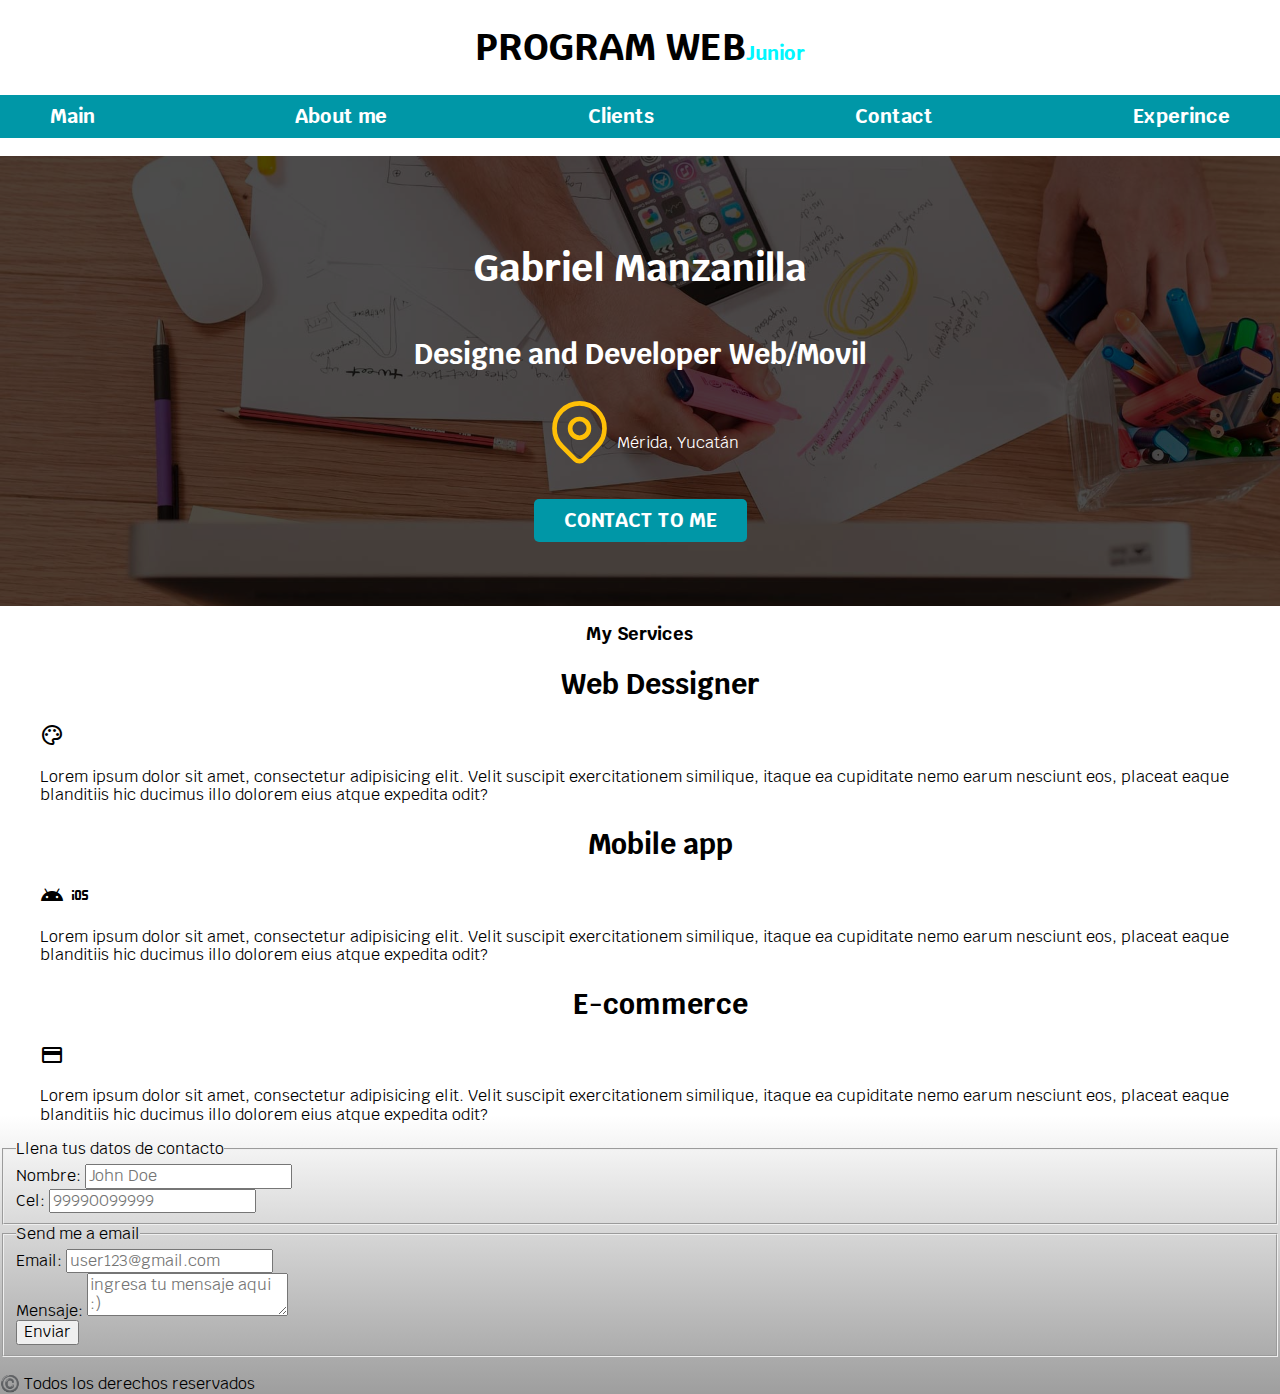
<file: first_page/pages/index.html>
<!DOCTYPE html>
<html lang="en">

<head>
    <meta charset="UTF-8">
    <meta name="viewport" content="width=device-width, initial-scale=1.0">
    <title>First Page</title>
    <!-- Importacion de las google fonts -->
    <link rel="preconnect" href="https://fonts.googleapis.com">
    <link rel="preconnect" href="https://fonts.gstatic.com" crossorigin>
    <link
        href="https://fonts.googleapis.com/css2?family=Krub:ital,wght@0,200;0,300;0,400;0,500;0,600;0,700;1,200;1,300;1,400;1,500;1,600;1,700&display=swap"
        rel="stylesheet">
    <link rel="stylesheet"
        href="https://fonts.googleapis.com/css2?family=Material+Symbols+Outlined:opsz,wght,FILL,GRAD@20..48,100..700,0..1,-50..200" />

<!-- asignacion de los estilos -->
 <!-- siempre va primero el nomralice  -->
 <link rel="preload" href="../css/normalice.css" as="style">
 <link rel="stylesheet" href="../css/normalice.css">
 
    <link rel="preload" href="../css/styles.css" as="style">
    <link rel="stylesheet" href="../css/styles.css">
    <!-- Normalice css -->
</head>  
<body>
    <header>
        <div class="presentation">
            <h1 class="title black">PROGRAM WEB<span>Junior</span></h1>
        </div>
        <div class="nav-bg">
            <nav class="main-navigation container">
                <a href="">Main</a>
                <a href="">About me</a>
                <a href="">Clients</a>
                <a href="">Contact</a>
                <a href="">Experince</a>
            </nav>
        </div>
        <div class="presentation">

            <span class="material-symbols-outlined"> </span>
        </div>
    </header>
    <section class="hero">
        <div class="contenedor-hero">
        <h1 class="title">Gabriel Manzanilla</h1>
        <h2 class="title">Designe and Developer Web/Movil</h2>
        <div class="Ubicación">
        <svg xmlns="http://www.w3.org/2000/svg" class="icon icon-tabler icon-tabler-map-pin" width="75" height="75 " viewBox="0 0 24 24" stroke-width="1.5" stroke="#ffc007" fill="none" stroke-linecap="round" stroke-linejoin="round">
            <path stroke="none" d="M0 0h24v24H0z" fill="none"/>
            <path d="M9 11a3 3 0 1 0 6 0a3 3 0 0 0 -6 0" />
            <path d="M17.657 16.657l-4.243 4.243a2 2 0 0 1 -2.827 0l-4.244 -4.243a8 8 0 1 1 11.314 0z" />
          </svg>
        <p>Mérida, Yucatán</p>
        </div>
        <a class="boton" href="#">Contact to Me</a>
    </section>
    <main>
        <h3>My Services</h3>
        <ul class="skills">
            <li>
                <h2>Web Dessigner</h2>
                <span class="material-symbols-outlined">palette</span>
                <p>Lorem ipsum dolor sit amet, consectetur adipisicing elit. Velit suscipit exercitationem similique,
                    itaque ea cupiditate nemo earum nesciunt eos, placeat eaque blanditiis hic ducimus illo dolorem eius
                    atque expedita odit?</p>
            </li>
            <li>
                <h2>Mobile app</h2>
                <span class="material-symbols-outlined">android</span>
                <span class="material-symbols-outlined"> ios</span>

                <p>Lorem ipsum dolor sit amet, consectetur adipisicing elit. Velit suscipit exercitationem similique,
                    itaque ea cupiditate nemo earum nesciunt eos, placeat eaque blanditiis hic ducimus illo dolorem eius
                    atque expedita odit?</p>
            </li>
            <li>
                <h2>E-commerce</h2>
                <span class="material-symbols-outlined">credit_card</span>
                <p>Lorem ipsum dolor sit amet, consectetur adipisicing elit. Velit suscipit exercitationem similique,
                    itaque ea cupiditate nemo earum nesciunt eos, placeat eaque blanditiis hic ducimus illo dolorem eius
                    atque expedita odit?</p>
            </li>
        </ul>

        <form action="">
            <fieldset>
                <legend>Llena tus datos de contacto</legend>
                <label>Nombre: <input type="text" placeholder="John Doe"></label>
                <br>
                <label>Cel: <input type="tel" placeholder="99990099999"></label>
                <br>
            </fieldset>
            <fieldset>
                <legend>Send me a email</legend>
                <label>Email: <input type="email" placeholder="user123@gmail.com"></label>
                <br>
                <label>Mensaje: <textarea placeholder="ingresa tu mensaje aqui :)"></textarea></label>
                <br>
                <input type="submit" value="Enviar">
            </fieldset>
            <br>
        </form>
    </main>
    <footer>©️ Todos los derechos reservados</footer>
</body>

</html>
</file>
<file: first_page/css/styles.css>
/*Custom properties*/
:root {
    --blanco: #ffffff;
    --oscuro: #212121;
    --primario: #ffc107;
    --secundario: #0097a7;
    --tercero: orange;
    --gris: #757575b3;
    --grisclaro: #DFE9F3;
}


html {
    font-size: 62.5%;
    /*Hack para box model*/
    box-sizing: border-box;
}

/*hack para box model*/
*,
*:before,
*:after {
    box-sizing: inherit;
}

body {
    font-size: 16px;
    font-family: 'Krub', sans-serif;
    background: linear-gradient(to bottom, var(--blanco)80%, var(--gris)100%);
}

h1 {
    font-size: 3.8rem;
}

h2 {
    font-size: 2.8rem;
}

h3 {
    font-size: 1.8rem;
}

h1,
h2,
h3 {
    text-align: center;
}

.title {
    text-align: center;
    
}
.black{
    color: black;
}

.title span {
    font-size: 2rem;
    color: rgb(0, 247, 255);
}

.main-navigation {
    background-color: var(--secundario);
}

.nav-bg {
    background-color: var(--secundario);
}

.container {
    max-width: 120rem;
    /*Una manera de poner los 4 márgenes en 4 propiedades
      margin-top: 0;
      margin-bottom: 0;
      margin-left: auto;*/
    /*margin: 0 auto 0 auto: Tomando la sposiciones de un reloj*/
    margin: 0 auto;
    /*El primer valor corresponde a top-bottom
      y el segundo valor corresponde a right-left*/
}

.main-navigation a {
    padding: 1rem;
    color: var(--blanco);
    /*background-color: var(--primario);*/
    text-decoration: none;
    display: block;
}

/*p{
      background-color: var(--secundario);
      color: var(--blanco);
  }colores para los parrafos */

/*experimentos que hice/*
  /*svg{
    background-color: #757575; cambia el fondo de la imagen
  }*/

.main-navigation {

    display: flex;
    flex-direction: column;
    align-items: center;
    /* justify content es para filas
      align-items es para columnas (flex-direction)*/
    justify-content: space-between;
    font-size: 2rem;
    font-weight: bold;
    /*negritas*/
}

@media (min-width: 768px) {
    .main-navigation {
        flex-direction: row;
        justify-content: space-between;
    }
}

.main-navigation a:hover {

    background-color: var(--primario);
    color: var(--oscuro);
}

/*Tamaños recomendados para media query
  480px para móviles
  768px para tablets
  1140px para laptops
  1400 para dispositivos más grandes como monitores o TVs*/
.hero {
    background-image: url(../src/img/hero.jpg);
    background-repeat: no-repeat;
    background-size: cover;
    height: 450px;
    position: relative;
}

.contenedor-hero {
    position: absolute;
    /*Para mannipular la posición, el hijo simepre debe ser absoluto*/
    background-color: rgba(0, 0, 0, 0.7);
    width: 100%;
    height: 100%;
    display: flex;
    flex-direction: column;
    align-items: center;
    justify-content: center;
}

.contenedor-hero p,
.contenedor-hero h2,h1 {
    color: var(--blanco);
}

.Ubicación {
    display: flex;
    align-items: flex-end;
}

.boton {
    background-color: var(--secundario);
    /*color de fondo del boton*/
    color: var(--blanco);
    /*color del texto*/
    padding: 1rem 3rem;
    margin-top: 3rem;
    /*separación superior*/
    font-size: 2rem;
    text-decoration: none;
    /*Quitar el subrayador*/
    text-transform: uppercase;
    /*convertir texto en negritas*/
    font-weight: bold;
    /*Poner texto en negritas*/
    border-radius: .5rem;
    /*Esquinas redondeadas*/
    width: 90%;
    /*Ancho del boton*/
    text-align: center;
    /*Centrar el texto del botón*/
    border: none;
    /* esto afecta unicamente al boton de la etiqueta input*/
}


@media(min-width: 768px) {
    .boton {
        width: auto;
    }
}

.boton:hover {
    cursor: pointer;
}

.sombra {
    margin-top: 2rem;
    box-shadow: 0px 5px 15px 0px rgba(112, 112, 112, 0.48);
    /*motor para google chrome*/
    -webkit-box-shadow: 0px 5px 15px 0px rgba(112, 112, 112, 0.48);
    /*motor para mozilla firefox*/
    -moz-box-shadow: 0px 5px 15px 0px rgba(112, 112, 112, 0.48);
    background-color: var(--blanco);
    padding: 2rem;
    border-radius: 1rem;
}

/*serivicios*/
@media (min-width: 768px) {
    .servicios {
        display: grid;
        /*grid-template-columns: 1fr 1fr 1fr; alternativa sencilla*/
        /*grid-template-colmuns: 33.3% 3.33% 3.33%; Alternativa porcentajes*/
        grid-template-columns: repeat(3, 1fr);
    }

    .servicio {
        display: flex;
        flex-direction: column;
        align-items: center;
    }

    /*ajustar color y "negritas" del h3*/
    .servicio h3 {
        color: var(--secundario);
        font-weight: normal;
    }

    .servicio p {
        text-align: center;
        /*Interlineado*/
        line-height: 2;
    }

    .servicio .iconos {
        height: 15rem;
        width: 15rem;
        background-color: var(--primario);
        border-radius: 50%;
        display: flex;
        justify-content: center;
        align-items: center;
    }
}

/*contacto*/
.formulario {
    background-color: var(--gris);
    width: min(60rem, 100%);
    /*ahorra el uso de media query. ¿Que es más pequeño, 60 rem o el 100% de la pantalla?*/
    margin: 0 auto;
    border-radius: 1rem;
}

.formulario fieldset {
    border: none;
}

.formulario legend {
    text-align: center;
    font-size: 1.8rem;
    font-weight: bold;
    margin-bottom: 2rem;
    text-transform: uppercase;
    color: var(--primario);
}

@media (min-width:768px) {
    .contenedor-campos {
        display: grid;
        grid-template-columns: repeat(2, 1fr);
        column-gap: 1rem;
        grid-template-rows: auto auto 20rem;
        /*darle el espacio de cada fila*/
    }

    /*nth-child significa el # del hijo. El orden sería: nombre, teléfono, correo y mensaje.
    Como requerimos modificar correo y mensaje, usaremos 3 y 4 en nth-child*/
    .campo:nth-child(3),
    .campo:nth-child(4) {
        grid-column: 1/3;
    }
}

.campo label {
    color: var(--blanco);
    font-weight: bold;
    margin-bottom: .5rem;
    display: block;
    /*lograr que cada label tome todo el espacio disponible y este separado del input*/
}

.input-text {
    width: 100%;
    border: none;
    padding: 1.5rem;
    border-radius: .5rem;
}

.campo textarea {
    height: 20rem;
    /*hacer mas grande la altura del textarea*/
}

/*Utilidades*/
.w-sm-100 {
    width: 100%
}

@media (min-width: 768px) {
    .w-sm-100 {
        width: auto;
    }
}

.flex {
    display: flex;
}

.alinear-derecha {
    justify-content: flex-end;
}

.footer {
    text-align: center;
}
.skills{
    list-style: none;
}
</file>
<file: first_page/css/normalice.css>
/*! normalize.css v8.0.1 | MIT License | github.com/necolas/normalize.css */

/* Document
   ========================================================================== */

/**
 * 1. Correct the line height in all browsers.
 * 2. Prevent adjustments of font size after orientation changes in iOS.
 */

html {
    line-height: 1.15;
    /* 1 */
    -webkit-text-size-adjust: 100%;
    /* 2 */
}

/* Sections
     ========================================================================== */

/**
   * Remove the margin in all browsers.
   */

body {
    margin: 0;
}

/**
   * Render the `main` element consistently in IE.
   */

main {
    display: block;
}

/**
   * Correct the font size and margin on `h1` elements within `section` and
   * `article` contexts in Chrome, Firefox, and Safari.
   */

h1 {
    font-size: 2em;
    margin: 0.67em 0;
}

/* Grouping content
     ========================================================================== */

/**
   * 1. Add the correct box sizing in Firefox.
   * 2. Show the overflow in Edge and IE.
   */

hr {
    box-sizing: content-box;
    /* 1 */
    height: 0;
    /* 1 */
    overflow: visible;
    /* 2 */
}

/**
   * 1. Correct the inheritance and scaling of font size in all browsers.
   * 2. Correct the odd `em` font sizing in all browsers.
   */

pre {
    font-family: monospace, monospace;
    /* 1 */
    font-size: 1em;
    /* 2 */
}

/* Text-level semantics
     ========================================================================== */

/**
   * Remove the gray background on active links in IE 10.
   */

a {
    background-color: transparent;
}

/**
   * 1. Remove the bottom border in Chrome 57-
   * 2. Add the correct text decoration in Chrome, Edge, IE, Opera, and Safari.
   */

abbr[title] {
    border-bottom: none;
    /* 1 */
    text-decoration: underline;
    /* 2 */
    text-decoration: underline dotted;
    /* 2 */
}

/**
   * Add the correct font weight in Chrome, Edge, and Safari.
   */

b,
strong {
    font-weight: bolder;
}

/**
   * 1. Correct the inheritance and scaling of font size in all browsers.
   * 2. Correct the odd `em` font sizing in all browsers.
   */

code,
kbd,
samp {
    font-family: monospace, monospace;
    /* 1 */
    font-size: 1em;
    /* 2 */
}

/**
   * Add the correct font size in all browsers.
   */

small {
    font-size: 80%;
}

/**
   * Prevent `sub` and `sup` elements from affecting the line height in
   * all browsers.
   */

sub,
sup {
    font-size: 75%;
    line-height: 0;
    position: relative;
    vertical-align: baseline;
}

sub {
    bottom: -0.25em;
}

sup {
    top: -0.5em;
}

/* Embedded content
     ========================================================================== */

/**
   * Remove the border on images inside links in IE 10.
   */

img {
    border-style: none;
}

/* Forms
     ========================================================================== */

/**
   * 1. Change the font styles in all browsers.
   * 2. Remove the margin in Firefox and Safari.
   */

button,
input,
optgroup,
select,
textarea {
    font-family: inherit;
    /* 1 */
    font-size: 100%;
    /* 1 */
    line-height: 1.15;
    /* 1 */
    margin: 0;
    /* 2 */
}

/**
   * Show the overflow in IE.
   * 1. Show the overflow in Edge.
   */

button,
input {
    /* 1 */
    overflow: visible;
}

/**
   * Remove the inheritance of text transform in Edge, Firefox, and IE.
   * 1. Remove the inheritance of text transform in Firefox.
   */

button,
select {
    /* 1 */
    text-transform: none;
}

/**
   * Correct the inability to style clickable types in iOS and Safari.
   */

button,
[type="button"],
[type="reset"],
[type="submit"] {
    -webkit-appearance: button;
}

/**
   * Remove the inner border and padding in Firefox.
   */

button::-moz-focus-inner,
[type="button"]::-moz-focus-inner,
[type="reset"]::-moz-focus-inner,
[type="submit"]::-moz-focus-inner {
    border-style: none;
    padding: 0;
}

/**
   * Restore the focus styles unset by the previous rule.
   */

button:-moz-focusring,
[type="button"]:-moz-focusring,
[type="reset"]:-moz-focusring,
[type="submit"]:-moz-focusring {
    outline: 1px dotted ButtonText;
}

/**
   * Correct the padding in Firefox.
   */

fieldset {
    padding: 0.35em 0.75em 0.625em;
}

/**
   * 1. Correct the text wrapping in Edge and IE.
   * 2. Correct the color inheritance from `fieldset` elements in IE.
   * 3. Remove the padding so developers are not caught out when they zero out
   *    `fieldset` elements in all browsers.
   */

legend {
    box-sizing: border-box;
    /* 1 */
    color: inherit;
    /* 2 */
    display: table;
    /* 1 */
    max-width: 100%;
    /* 1 */
    padding: 0;
    /* 3 */
    white-space: normal;
    /* 1 */
}

/**
   * Add the correct vertical alignment in Chrome, Firefox, and Opera.
   */

progress {
    vertical-align: baseline;
}

/**
   * Remove the default vertical scrollbar in IE 10+.
   */

textarea {
    overflow: auto;
}

/**
   * 1. Add the correct box sizing in IE 10.
   * 2. Remove the padding in IE 10.
   */

[type="checkbox"],
[type="radio"] {
    box-sizing: border-box;
    /* 1 */
    padding: 0;
    /* 2 */
}

/**
   * Correct the cursor style of increment and decrement buttons in Chrome.
   */

[type="number"]::-webkit-inner-spin-button,
[type="number"]::-webkit-outer-spin-button {
    height: auto;
}

/**
   * 1. Correct the odd appearance in Chrome and Safari.
   * 2. Correct the outline style in Safari.
   */

[type="search"] {
    -webkit-appearance: textfield;
    /* 1 */
    outline-offset: -2px;
    /* 2 */
}

/**
   * Remove the inner padding in Chrome and Safari on macOS.
   */

[type="search"]::-webkit-search-decoration {
    -webkit-appearance: none;
}

/**
   * 1. Correct the inability to style clickable types in iOS and Safari.
   * 2. Change font properties to `inherit` in Safari.
   */

::-webkit-file-upload-button {
    -webkit-appearance: button;
    /* 1 */
    font: inherit;
    /* 2 */
}

/* Interactive
     ========================================================================== */

/*
   * Add the correct display in Edge, IE 10+, and Firefox.
   */

details {
    display: block;
}

/*
   * Add the correct display in all browsers.
   */

summary {
    display: list-item;
}

/* Misc
     ========================================================================== */

/**
   * Add the correct display in IE 10+.
   */

template {
    display: none;
}

/**
   * Add the correct display in IE 10.
   */

[hidden] {
    display: none;
}
</file>
